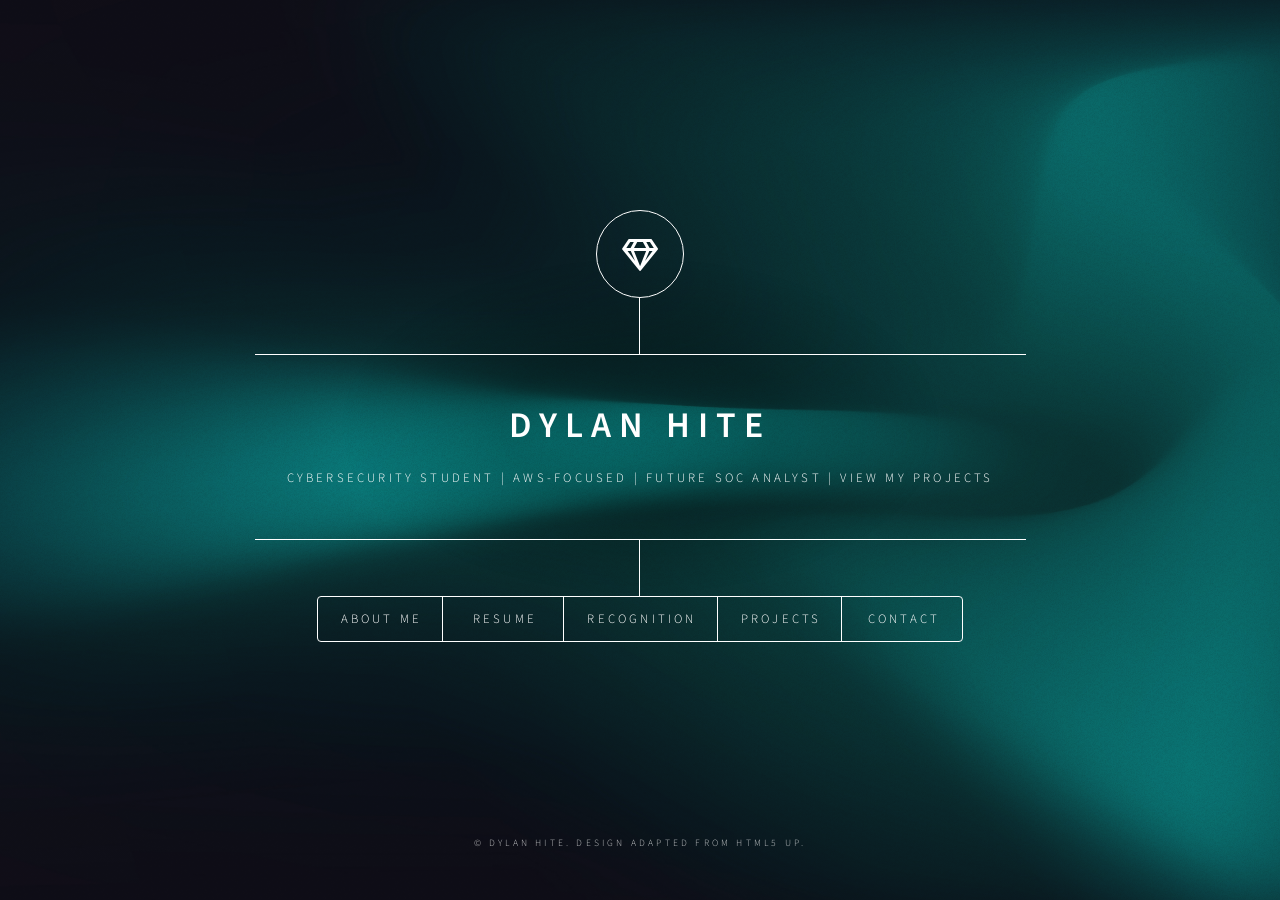
<file: cloud/personal-website/grabd/index.html>
<!DOCTYPE HTML>
<!--
	Dimension by HTML5 UP
	html5up.net | @ajlkn
	Free for personal and commercial use under the CCA 3.0 license (html5up.net/license)
-->
<html>
	<head>
		<title>Dimension by HTML5 UP</title>
		<meta charset="utf-8" />
		<meta name="viewport" content="width=device-width, initial-scale=1, user-scalable=no" />
		<link rel="stylesheet" href="assets/css/main.css" />
		<noscript><link rel="stylesheet" href="assets/css/noscript.css" /></noscript>
	</head>
	<body class="is-preload">

		<!-- Wrapper -->
			<div id="wrapper">

				<!-- Header -->
					<header id="header">
						<div class="logo">
							<span class="icon fa-gem"></span>
						</div>
						<div class="content">
							<div class="inner">
								<h1>Dylan Hite</h1>
								<p>Cybersecurity student | AWS-focused | Future SOC Analyst | View My Projects</p>
							</div>
						</div>
						<nav>
							<ul>
								<li><a href="#about">About Me</a></li>
								<li><a href="#resume">Resume</a></li>
								<li><a href="#achievements">Recognition</a></li>
								<li><a href="#projects">Projects</a></li>
								<li><a href="#contact">Contact</a></li>
							</ul>
						</nav>
					</header>

				<!-- Main -->
					<div id="main">

						<!-- About -->
<article id="about" class="about-page">
  <header class="page-header">
    <h2 class="major">About Me</h2>
    <p class="page-intro">
      Cybersecurity student at UTSA with hands-on experience in networking, cloud, and security operations.
    </p>
  </header>

  <div class="about-layout">

    <!-- Main Story -->
    <section class="about-main info-card">
      <h3>My Journey</h3>

      <p><strong>I’m a cybersecurity student at UTSA currently in my junior year.</strong> My interest in cybersecurity started at Taft High School, where I completed a cybersecurity endorsement program and competed in CyberPatriot through JROTC.</p>

      <p>When I began my associate’s degree at Northwest Vista College, I had to prioritize Business Administration courses to ensure my credits would transfer smoothly. Because of that, I no longer had a dedicated block of time for cybersecurity classes, which pushed me to take initiative and develop my skills independently.</p>

      <p>To keep learning, I joined student organizations, attended lectures, and pushed myself through certification bootcamps. Outside of school, I spent time studying networking and cybersecurity through online resources. During this time, Professor Mathew Burch played a major role in inspiring my interest in cloud computing and AWS.</p>

      <p>Through this self-driven approach, I earned certifications in CompTIA Tech+, Security+, Network+, AWS Certified Cloud Practitioner, and AWS Certified Solutions Architect – Associate before taking college-level cybersecurity courses.</p>

      <p>I also helped build a networking lab through the Networking Club at Northwest Vista, contributing to a resource future students can use for hands-on learning.</p>

      <p>After transferring to UTSA, I became involved in research groups through Cyber Jedis. In Cyber Warfare, I study APT groups and contribute to building an incident response playbook. In Threat Hunting and Intelligence, I’ve been learning about TTPs, SIEM operations, and the Incident Response Lifecycle under experienced professionals.</p>

      <p>Today, I continue to grow through labs, research groups, certifications, and competitions, including my first CTF at RCC 2026.</p>
    </section>

    <!-- Side Panel -->
    <aside class="about-side">

      <section class="info-card highlight-card">
        <h3>Quick Highlights</h3>
        <ul class="styled-list">
          <li>UTSA Cybersecurity Student</li>
          <li>AWS-focused (Cloud Security track)</li>
          <li>Hands-on networking lab experience</li>
          <li>Active in research groups & CTFs</li>
          <li>5+ industry certifications</li>
        </ul>
      </section>

      <section class="info-card highlight-card">
        <h3>Focus Areas</h3>
        <div class="tag-list">
          <span>Cloud Security</span>
          <span>Networking</span>
          <span>SOC Operations</span>
          <span>Threat Hunting</span>
          <span>AWS</span>
          <span>Incident Response</span>
        </div>
      </section>

      <section class="info-card highlight-card">
        <h3>Career Goals</h3>
        <ul class="styled-list">
          <li>Short-term: Internship in IT / Cyber / Cloud</li>
          <li>Start as a SOC Analyst</li>
          <li>Long-term: Cloud Security Engineer</li>
        </ul>
      </section>

    </aside>

  </div>
</article>

						<!-- Resume -->
<article id="resume" class="resume-page">
  <header class="page-header">
    <h2 class="major">Resume</h2>
    <p class="page-intro">
      View my current resume online or download a PDF copy for reference.
    </p>
  </header>

  <div class="resume-layout">

    <section class="info-card resume-card">
      <h3>Resume Access</h3>
      <p>
        My resume includes my skills, research involvement, and current technical focus areas.
      </p>

      <div class="resume-actions">
        <a href="files/Dylan_Hite_26.pdf" class="button primary large-action" target="_blank">View Resume</a>
        <a href="files/Dylan_Hite_26.pdf" class="button large-action" target="_blank" download>Download PDF</a>
      </div>
    </section>

    <aside class="resume-side">
      <section class="info-card highlight-card">
        <h3>Includes</h3>
        <ul class="styled-list">
          <li>Cybersecurity and cloud certifications</li>
          <li>Research group and leadership involvement</li>
          <li>Customer facing experience</li>
        </ul>
      </section>
    </aside>

  </div>
</article>

						<!-- recognition -->
<article id="achievements" class="recognition-page">
  <header class="page-header">
    <h2 class="major">Recognition &amp; Certifications</h2>
    <p class="page-intro">
      Academic honors, industry certifications, and technical learning milestones.
    </p>
  </header>

  <div class="recognition-layout">

    <!-- Recognition card -->
    <section class="info-card recognition-card">
      <h3>Recognition</h3>
      <ul class="styled-list">
        <li>Dean’s List, 2025</li>
        <li>SAEP Scholarship Recipient</li>
      </ul>
    </section>

    <!-- Core certifications featured card -->
    <section class="info-card featured-card core-certs-card">
      <h3>Core Certifications</h3>

      <div class="cert-grid">

        <div class="cert-item">
          <div class="cert-image">
            <img src="images/ctsp.png" alt="CompTIA Security+ badge">
          </div>
          <div class="cert-content">
            <h4>CompTIA Security+</h4>
          </div>
        </div>

        <div class="cert-item">
          <div class="cert-image">
            <img src="images/ctn.png" alt="CompTIA Network+ badge">
          </div>
          <div class="cert-content">
            <h4>CompTIA Network+</h4>
          </div>
        </div>

        <div class="cert-item">
          <div class="cert-image">
            <img src="images/ctt.png" alt="CompTIA Tech+ badge">
          </div>
          <div class="cert-content">
            <h4>CompTIA Tech+</h4>
          </div>
        </div>

        <div class="cert-item">
          <div class="cert-image">
            <img src="images/awscp.png" alt="AWS Certified Cloud Practitioner badge">
          </div>
          <div class="cert-content">
            <h4>AWS Certified Cloud Practitioner</h4>
          </div>
        </div>

        <div class="cert-item">
          <div class="cert-image">
            <img src="images/awssa.png" alt="AWS Certified Solutions Architect Associate badge">
          </div>
          <div class="cert-content">
            <h4>AWS Certified Solutions Architect – Associate</h4>
          </div>
        </div>

        <div class="cert-item">
          <div class="cert-image">
            <img src="images/gmc.png" alt="Google Project Management Certificate badge">
          </div>
          <div class="cert-content">
            <h4>Google Project Management Professional Certificate</h4>
          </div>
        </div>

      </div>
    </section>

    <!-- Additional certificates card -->
    <section class="info-card additional-certs-card">
      <h3>Additional Technical Certificates</h3>
      <ul class="styled-list compact-list">
        <li>CISA 210W-08 ICS Cybersecurity Consequences (FY21)</li>
        <li>IBM Cybersecurity Architecture</li>
        <li>IBM Penetration Testing, Threat Hunting, and Cryptography</li>
        <li>IBM Incident Response and Digital Forensics</li>
        <li>IBM Database Essentials and Vulnerabilities</li>
      </ul>
    </section>

  </div>
</article>

						<!-- Projects -->
<article id="projects" class="projects-page">
  <header class="page-header">
    <h2 class="major">Projects</h2>
    <p class="page-intro">
      A growing portfolio of cybersecurity, cloud, and automation projects currently in development.
    </p>
  </header>

  <div class="projects-layout">

    <section class="info-card project-hero-card">
      <span class="image main project-banner">
        <img src="images/pic12.jpg" alt="Cybersecurity projects banner" />
      </span>

      <h3>Currently Building</h3>
      <p>
        This section is still being developed, but it will soon include project summaries,
        screenshots, documentation, and technical writeups that reflect my hands-on work in
        cybersecurity, networking, automation, and cloud security.
      </p>
    </section>

    <section class="info-card project-status-card">
      <h3>What To Expect</h3>
      <ul class="styled-list">
        <li>Project overviews and key objectives</li>
        <li>Progress updates and screenshots</li>
        <li>Technical documentation and writeups</li>
        <li>Tools, skills, and lab environments used</li>
      </ul>
    </section>

    <section class="projects-roadmap">
      <h3>Planned Projects</h3>

      <div class="project-grid">

  <div class="project-card">
    <div class="project-card-top">
      <h4>MITRE CALDERA Lab</h4>
      <span class="project-tag">Planned</span>
    </div>
    <p>
      Adversary emulation lab focused on researching and testing attacker techniques.
    </p>
  </div>

  <div class="project-card">
    <div class="project-card-top">
      <h4>Automated Active Defense System</h4>
      <span class="project-tag">Planned</span>
    </div>
    <p>
      A mini IDS/IPS-style project using Bash and Python for sensing, enforcing,
      intelligence gathering, and alerting, documented as a detection-as-code project.
    </p>
  </div>

  <div class="project-card">
    <div class="project-card-top">
      <h4>Automated Evidence Triage Tool</h4>
      <span class="project-tag">Planned</span>
    </div>
    <p>
      A live response project using Bash and Python to collect volatile evidence before it
      is lost and analyze it through scripted triage workflows.
    </p>
  </div>

  <div class="project-card">
    <div class="project-card-top">
      <h4>AWS Three-Tier Architecture Lab</h4>
      <span class="project-tag">Planned</span>
    </div>
    <p>
      Ephemeral AWS deployment designed to demonstrate secure cloud architecture,
      segmentation, and hardening.
    </p>
  </div>

</div>
    </section>

  </div>
</article>
						<!-- Contact -->
<article id="contact" class="contact-page">
  <header class="page-header">
    <h2 class="major">Contact</h2>
    <p class="page-intro">
      Feel free to connect with me through the platforms below.
    </p>
  </header>

  <section class="info-card contact-main">
    <h3>Connect With Me</h3>

    <div class="contact-grid">
      <a href="https://github.com/dhite-cloud" target="_blank" class="contact-method">
        <span class="contact-icon icon brands fa-github"></span>
        <div class="contact-content">
          <h4>GitHub</h4>
          <p>Projects, labs, and technical work</p>
        </div>
      </a>

      <a href="https://www.linkedin.com/in/dylan-hite" target="_blank" class="contact-method">
        <span class="contact-icon icon brands fa-linkedin-in"></span>
        <div class="contact-content">
          <h4>LinkedIn</h4>
          <p>Professional profile and networking</p>
        </div>
      </a>

      <a href="mailto:dylanhite05@gmail.com" class="contact-method full-width">
        <span class="contact-icon icon solid fa-envelope"></span>
        <div class="contact-content">
          <h4>Email</h4>
          <p>dylanhite05@gmail.com</p>
        </div>
      </a>
    </div>
  </section>
</article>
						

					</div>

				<!-- Footer -->
					<footer id="footer">
						<p class="copyright">&copy; Dylan Hite. Design adapted from HTML5 UP.</p>
					</footer>

			</div>

		<!-- BG -->
			<div id="bg"></div>

		<!-- Scripts -->
			<script src="assets/js/jquery.min.js"></script>
			<script src="assets/js/browser.min.js"></script>
			<script src="assets/js/breakpoints.min.js"></script>
			<script src="assets/js/util.js"></script>
			<script src="assets/js/main.js"></script>

	</body>
</html>
</file>
<file: cloud/personal-website/grabd/assets/css/noscript.css>
/*
	Dimension by HTML5 UP
	html5up.net | @ajlkn
	Free for personal and commercial use under the CCA 3.0 license (html5up.net/license)
*/

/* BG */

	body.is-preload #bg:before {
		background-color: transparent;
	}

/* Header */

	body.is-preload #header {
		-moz-filter: none;
		-webkit-filter: none;
		-ms-filter: none;
		filter: none;
	}

		body.is-preload #header > * {
			opacity: 1;
		}

		body.is-preload #header .content .inner {
			max-height: none;
			padding: 3rem 2rem;
			opacity: 1;
		}

/* Main */

	#main article {
		opacity: 1;
		margin: 4rem 0 0 0;
	}
</file>
<file: cloud/personal-website/site/assets/css/noscript.css>
/*
	Dimension by HTML5 UP
	html5up.net | @ajlkn
	Free for personal and commercial use under the CCA 3.0 license (html5up.net/license)
*/

/* BG */

	body.is-preload #bg:before {
		background-color: transparent;
	}

/* Header */

	body.is-preload #header {
		-moz-filter: none;
		-webkit-filter: none;
		-ms-filter: none;
		filter: none;
	}

		body.is-preload #header > * {
			opacity: 1;
		}

		body.is-preload #header .content .inner {
			max-height: none;
			padding: 3rem 2rem;
			opacity: 1;
		}

/* Main */

	#main article {
		opacity: 1;
		margin: 4rem 0 0 0;
	}
</file>
<file: cloud/personal-website/grabd/assets/css/main.css>
@import url(fontawesome-all.min.css);
@import url("https://fonts.googleapis.com/css?family=Source+Sans+Pro:300italic,600italic,300,600");

/*
	Dimension by HTML5 UP
	html5up.net | @ajlkn
	Free for personal and commercial use under the CCA 3.0 license (html5up.net/license)
*/

html, body, div, span, applet, object,
iframe, h1, h2, h3, h4, h5, h6, p, blockquote,
pre, a, abbr, acronym, address, big, cite,
code, del, dfn, em, img, ins, kbd, q, s, samp,
small, strike, strong, sub, sup, tt, var, b,
u, i, center, dl, dt, dd, ol, ul, li, fieldset,
form, label, legend, table, caption, tbody,
tfoot, thead, tr, th, td, article, aside,
canvas, details, embed, figure, figcaption,
footer, header, hgroup, menu, nav, output, ruby,
section, summary, time, mark, audio, video {
	margin: 0;
	padding: 0;
	border: 0;
	font-size: 100%;
	font: inherit;
	vertical-align: baseline;}

article, aside, details, figcaption, figure,
footer, header, hgroup, menu, nav, section {
	display: block;}

body {
	line-height: 1;
}

ol, ul {
	list-style: none;
}

blockquote, q {
	quotes: none;
}

	blockquote:before, blockquote:after, q:before, q:after {
		content: '';
		content: none;
	}

table {
	border-collapse: collapse;
	border-spacing: 0;
}

body {
	-webkit-text-size-adjust: none;
}

mark {
	background-color: transparent;
	color: inherit;
}

input::-moz-focus-inner {
	border: 0;
	padding: 0;
}

input, select, textarea {
	-moz-appearance: none;
	-webkit-appearance: none;
	-ms-appearance: none;
	appearance: none;
}

/* Basic */

	@-ms-viewport {
		width: device-width;
	}

	@media screen and (max-width: 480px) {

		html, body {
			min-width: 320px;
		}

	}

	html {
		box-sizing: border-box;
	}

	*, *:before, *:after {
		box-sizing: inherit;
	}

	body {
		background: #1b1f22;
	}

		body.is-preload *, body.is-preload *:before, body.is-preload *:after {
			-moz-animation: none !important;
			-webkit-animation: none !important;
			-ms-animation: none !important;
			animation: none !important;
			-moz-transition: none !important;
			-webkit-transition: none !important;
			-ms-transition: none !important;
			transition: none !important;
		}

/* Type */

	html {
		font-size: 16pt;
	}

		@media screen and (max-width: 1680px) {

			html {
				font-size: 12pt;
			}

		}

		@media screen and (max-width: 736px) {

			html {
				font-size: 11pt;
			}

		}

		@media screen and (max-width: 360px) {

			html {
				font-size: 10pt;
			}

		}

	body, input, select, textarea {
		color: #ffffff;
		font-family: "Source Sans Pro", sans-serif;
		font-weight: 300;
		font-size: 1rem;
		line-height: 1.65;
	}

	a {
		-moz-transition: color 0.2s ease-in-out, background-color 0.2s ease-in-out, border-bottom-color 0.2s ease-in-out;
		-webkit-transition: color 0.2s ease-in-out, background-color 0.2s ease-in-out, border-bottom-color 0.2s ease-in-out;
		-ms-transition: color 0.2s ease-in-out, background-color 0.2s ease-in-out, border-bottom-color 0.2s ease-in-out;
		transition: color 0.2s ease-in-out, background-color 0.2s ease-in-out, border-bottom-color 0.2s ease-in-out;
		border-bottom: dotted 1px rgba(255, 255, 255, 0.5);
		text-decoration: none;
		color: inherit;
	}

		a:hover {
			border-bottom-color: transparent;
		}

	strong, b {
		color: #ffffff;
		font-weight: 600;
	}

	em, i {
		font-style: italic;
	}

	p {
		margin: 0 0 2rem 0;
	}

	h1, h2, h3, h4, h5, h6 {
		color: #ffffff;
		font-weight: 600;
		line-height: 1.5;
		margin: 0 0 1rem 0;
		text-transform: uppercase;
		letter-spacing: 0.2rem;
	}

		h1 a, h2 a, h3 a, h4 a, h5 a, h6 a {
			color: inherit;
			text-decoration: none;
		}

		h1.major, h2.major, h3.major, h4.major, h5.major, h6.major {
			border-bottom: solid 1px #ffffff;
			width: -moz-max-content;
			width: -webkit-max-content;
			width: -ms-max-content;
			width: max-content;
			padding-bottom: 0.5rem;
			margin: 0 0 2rem 0;
		}

	h1 {
		font-size: 2.25rem;
		line-height: 1.3;
		letter-spacing: 0.5rem;
	}

	h2 {
		font-size: 1.5rem;
		line-height: 1.4;
		letter-spacing: 0.5rem;
	}

	h3 {
		font-size: 1rem;
	}

	h4 {
		font-size: 0.8rem;
	}

	h5 {
		font-size: 0.7rem;
	}

	h6 {
		font-size: 0.6rem;
	}

	@media screen and (max-width: 736px) {

		h1 {
			font-size: 1.75rem;
			line-height: 1.4;
		}

		h2 {
			font-size: 1.25em;
			line-height: 1.5;
		}

	}

	sub {
		font-size: 0.8rem;
		position: relative;
		top: 0.5rem;
	}

	sup {
		font-size: 0.8rem;
		position: relative;
		top: -0.5rem;
	}

	blockquote {
		border-left: solid 4px #ffffff;
		font-style: italic;
		margin: 0 0 2rem 0;
		padding: 0.5rem 0 0.5rem 2rem;
	}

	code {
		background: rgba(255, 255, 255, 0.075);
		border-radius: 4px;
		font-family: "Courier New", monospace;
		font-size: 0.9rem;
		margin: 0 0.25rem;
		padding: 0.25rem 0.65rem;
	}

	pre {
		-webkit-overflow-scrolling: touch;
		font-family: "Courier New", monospace;
		font-size: 0.9rem;
		margin: 0 0 2rem 0;
	}

		pre code {
			display: block;
			line-height: 1.75;
			padding: 1rem 1.5rem;
			overflow-x: auto;
		}

	hr {
		border: 0;
		border-bottom: solid 1px #ffffff;
		margin: 2.75rem 0;
	}

	.align-left {
		text-align: left;
	}

	.align-center {
		text-align: center;
	}

	.align-right {
		text-align: right;
	}

/* Form */

	form {
		margin: 0 0 2rem 0;
	}

		form > :last-child {
			margin-bottom: 0;
		}

		form > .fields {
			display: -moz-flex;
			display: -webkit-flex;
			display: -ms-flex;
			display: flex;
			-moz-flex-wrap: wrap;
			-webkit-flex-wrap: wrap;
			-ms-flex-wrap: wrap;
			flex-wrap: wrap;
			width: calc(100% + 3rem);
			margin: -1.5rem 0 2rem -1.5rem;
		}

			form > .fields > .field {
				-moz-flex-grow: 0;
				-webkit-flex-grow: 0;
				-ms-flex-grow: 0;
				flex-grow: 0;
				-moz-flex-shrink: 0;
				-webkit-flex-shrink: 0;
				-ms-flex-shrink: 0;
				flex-shrink: 0;
				padding: 1.5rem 0 0 1.5rem;
				width: calc(100% - 1.5rem);
			}

				form > .fields > .field.half {
					width: calc(50% - 0.75rem);
				}

				form > .fields > .field.third {
					width: calc(100%/3 - 0.5rem);
				}

				form > .fields > .field.quarter {
					width: calc(25% - 0.375rem);
				}

		@media screen and (max-width: 480px) {

			form > .fields {
				width: calc(100% + 3rem);
				margin: -1.5rem 0 2rem -1.5rem;
			}

				form > .fields > .field {
					padding: 1.5rem 0 0 1.5rem;
					width: calc(100% - 1.5rem);
				}

					form > .fields > .field.half {
						width: calc(100% - 1.5rem);
					}

					form > .fields > .field.third {
						width: calc(100% - 1.5rem);
					}

					form > .fields > .field.quarter {
						width: calc(100% - 1.5rem);
					}

		}

	label {
		color: #ffffff;
		display: block;
		font-size: 0.8rem;
		font-weight: 300;
		letter-spacing: 0.2rem;
		line-height: 1.5;
		margin: 0 0 1rem 0;
		text-transform: uppercase;
	}

	input[type="text"],
	input[type="password"],
	input[type="email"],
	input[type="tel"],
	select,
	textarea {
		-moz-appearance: none;
		-webkit-appearance: none;
		-ms-appearance: none;
		appearance: none;
		-moz-transition: border-color 0.2s ease-in-out, box-shadow 0.2s ease-in-out, background-color 0.2s ease-in-out;
		-webkit-transition: border-color 0.2s ease-in-out, box-shadow 0.2s ease-in-out, background-color 0.2s ease-in-out;
		-ms-transition: border-color 0.2s ease-in-out, box-shadow 0.2s ease-in-out, background-color 0.2s ease-in-out;
		transition: border-color 0.2s ease-in-out, box-shadow 0.2s ease-in-out, background-color 0.2s ease-in-out;
		background-color: transparent;
		border-radius: 4px;
		border: solid 1px #ffffff;
		color: inherit;
		display: block;
		outline: 0;
		padding: 0 1rem;
		text-decoration: none;
		width: 100%;
	}

		input[type="text"]:invalid,
		input[type="password"]:invalid,
		input[type="email"]:invalid,
		input[type="tel"]:invalid,
		select:invalid,
		textarea:invalid {
			box-shadow: none;
		}

		input[type="text"]:focus,
		input[type="password"]:focus,
		input[type="email"]:focus,
		input[type="tel"]:focus,
		select:focus,
		textarea:focus {
			background: rgba(255, 255, 255, 0.075);
			border-color: #ffffff;
			box-shadow: 0 0 0 1px #ffffff;
		}

	select {
		background-image: url("data:image/svg+xml;charset=utf8,%3Csvg xmlns='http://www.w3.org/2000/svg' width='40' height='40' preserveAspectRatio='none' viewBox='0 0 40 40'%3E%3Cpath d='M9.4,12.3l10.4,10.4l10.4-10.4c0.2-0.2,0.5-0.4,0.9-0.4c0.3,0,0.6,0.1,0.9,0.4l3.3,3.3c0.2,0.2,0.4,0.5,0.4,0.9 c0,0.4-0.1,0.6-0.4,0.9L20.7,31.9c-0.2,0.2-0.5,0.4-0.9,0.4c-0.3,0-0.6-0.1-0.9-0.4L4.3,17.3c-0.2-0.2-0.4-0.5-0.4-0.9 c0-0.4,0.1-0.6,0.4-0.9l3.3-3.3c0.2-0.2,0.5-0.4,0.9-0.4S9.1,12.1,9.4,12.3z' fill='%23ffffff' /%3E%3C/svg%3E");
		background-size: 1.25rem;
		background-repeat: no-repeat;
		background-position: calc(100% - 1rem) center;
		height: 2.75rem;
		padding-right: 2.75rem;
		text-overflow: ellipsis;
	}

		select option {
			color: #ffffff;
			background: #1b1f22;
		}

		select:focus::-ms-value {
			background-color: transparent;
		}

		select::-ms-expand {
			display: none;
		}

	input[type="text"],
	input[type="password"],
	input[type="email"],
	select {
		height: 2.75rem;
	}

	textarea {
		padding: 0.75rem 1rem;
	}

	input[type="checkbox"],
	input[type="radio"] {
		-moz-appearance: none;
		-webkit-appearance: none;
		-ms-appearance: none;
		appearance: none;
		display: block;
		float: left;
		margin-right: -2rem;
		opacity: 0;
		width: 1rem;
		z-index: -1;
	}

		input[type="checkbox"] + label,
		input[type="radio"] + label {
			text-decoration: none;
			-moz-user-select: none;
			-webkit-user-select: none;
			-ms-user-select: none;
			user-select: none;
			color: #ffffff;
			cursor: pointer;
			display: inline-block;
			font-size: 0.8rem;
			font-weight: 300;
			margin: 0 0 0.5rem 0;
			padding-left: 2.65rem;
			padding-right: 0.75rem;
			position: relative;
		}

			input[type="checkbox"] + label:before,
			input[type="radio"] + label:before {
				-moz-osx-font-smoothing: grayscale;
				-webkit-font-smoothing: antialiased;
				display: inline-block;
				font-style: normal;
				font-variant: normal;
				text-rendering: auto;
				line-height: 1;
				text-transform: none !important;
				font-family: 'Font Awesome 5 Free';
				font-weight: 900;
			}

			input[type="checkbox"] + label:before,
			input[type="radio"] + label:before {
				-moz-transition: border-color 0.2s ease-in-out, box-shadow 0.2s ease-in-out, background-color 0.2s ease-in-out;
				-webkit-transition: border-color 0.2s ease-in-out, box-shadow 0.2s ease-in-out, background-color 0.2s ease-in-out;
				-ms-transition: border-color 0.2s ease-in-out, box-shadow 0.2s ease-in-out, background-color 0.2s ease-in-out;
				transition: border-color 0.2s ease-in-out, box-shadow 0.2s ease-in-out, background-color 0.2s ease-in-out;
				border-radius: 4px;
				border: solid 1px #ffffff;
				content: '';
				display: inline-block;
				height: 1.65rem;
				left: 0;
				line-height: 1.65rem;
				position: absolute;
				text-align: center;
				top: -0.15rem;
				width: 1.65rem;
			}

		input[type="checkbox"]:checked + label:before,
		input[type="radio"]:checked + label:before {
			background: #ffffff !important;
			border-color: #ffffff !important;
			color: #1b1f22;
			content: '\f00c';
		}

		input[type="checkbox"]:focus + label:before,
		input[type="radio"]:focus + label:before {
			background: rgba(255, 255, 255, 0.075);
			border-color: #ffffff;
			box-shadow: 0 0 0 1px #ffffff;
		}

	input[type="checkbox"] + label:before {
		border-radius: 4px;
	}

	input[type="radio"] + label:before {
		border-radius: 100%;
	}

	::-webkit-input-placeholder {
		color: rgba(255, 255, 255, 0.5) !important;
		opacity: 1.0;
	}

	:-moz-placeholder {
		color: rgba(255, 255, 255, 0.5) !important;
		opacity: 1.0;
	}

	::-moz-placeholder {
		color: rgba(255, 255, 255, 0.5) !important;
		opacity: 1.0;
	}

	:-ms-input-placeholder {
		color: rgba(255, 255, 255, 0.5) !important;
		opacity: 1.0;
	}

	.formerize-placeholder {
		color: rgba(255, 255, 255, 0.5) !important;
		opacity: 1.0;
	}

/* Box */

	.box {
		border-radius: 4px;
		border: solid 1px #ffffff;
		margin-bottom: 2rem;
		padding: 1.5em;
	}

		.box > :last-child,
		.box > :last-child > :last-child,
		.box > :last-child > :last-child > :last-child {
			margin-bottom: 0;
		}

		.box.alt {
			border: 0;
			border-radius: 0;
			padding: 0;
		}

/* Icon */

	.icon {
		text-decoration: none;
		border-bottom: none;
		position: relative;
	}

		.icon:before {
			-moz-osx-font-smoothing: grayscale;
			-webkit-font-smoothing: antialiased;
			display: inline-block;
			font-style: normal;
			font-variant: normal;
			text-rendering: auto;
			line-height: 1;
			text-transform: none !important;
			font-family: 'Font Awesome 5 Free';
			font-weight: 400;
		}

		.icon > .label {
			display: none;
		}

		.icon:before {
			line-height: inherit;
		}

		.icon.solid:before {
			font-weight: 900;
		}

		.icon.brands:before {
			font-family: 'Font Awesome 5 Brands';
		}

/* Image */

	.image {
		border-radius: 4px;
		border: 0;
		display: inline-block;
		position: relative;
	}

		.image:before {
			pointer-events: none;
			background-image: url("../../images/overlay.png");
			background-color: rgba(19, 21, 25, 0.5);
			border-radius: 4px;
			content: '';
			display: block;
			height: 100%;
			left: 0;
			opacity: 0.5;
			position: absolute;
			top: 0;
			width: 100%;
		}

		.image img {
			border-radius: 4px;
			display: block;
		}

		.image.left, .image.right {
			max-width: 40%;
		}

			.image.left img, .image.right img {
				width: 100%;
			}

		.image.left {
			float: left;
			padding: 0 1.5em 1em 0;
			top: 0.25em;
		}

		.image.right {
			float: right;
			padding: 0 0 1em 1.5em;
			top: 0.25em;
		}

		.image.fit {
			display: block;
			margin: 0 0 2rem 0;
			width: 100%;
		}

			.image.fit img {
				width: 100%;
			}

		.image.main {
			display: block;
			margin: 2.5rem 0;
			width: 100%;
		}

			.image.main img {
				width: 100%;
			}

		@media screen and (max-width: 736px) {

			.image.main {
				margin: 2rem 0;
			}

		}

		@media screen and (max-width: 480px) {

			.image.main {
				margin: 1.5rem 0;
			}

		}

/* List */

	ol {
		list-style: decimal;
		margin: 0 0 2rem 0;
		padding-left: 1.25em;
	}

		ol li {
			padding-left: 0.25em;
		}

	ul {
		list-style: disc;
		margin: 0 0 2rem 0;
		padding-left: 1em;
	}

		ul li {
			padding-left: 0.5em;
		}

		ul.alt {
			list-style: none;
			padding-left: 0;
		}

			ul.alt li {
				border-top: solid 1px #ffffff;
				padding: 0.5em 0;
			}

				ul.alt li:first-child {
					border-top: 0;
					padding-top: 0;
				}

	dl {
		margin: 0 0 2rem 0;
	}

		dl dt {
			display: block;
			font-weight: 600;
			margin: 0 0 1rem 0;
		}

		dl dd {
			margin-left: 2rem;
		}

/* Actions */

	ul.actions {
		display: -moz-flex;
		display: -webkit-flex;
		display: -ms-flex;
		display: flex;
		cursor: default;
		list-style: none;
		margin-left: -1rem;
		padding-left: 0;
	}

		ul.actions li {
			padding: 0 0 0 1rem;
			vertical-align: middle;
		}

		ul.actions.special {
			-moz-justify-content: center;
			-webkit-justify-content: center;
			-ms-justify-content: center;
			justify-content: center;
			width: 100%;
			margin-left: 0;
		}

			ul.actions.special li:first-child {
				padding-left: 0;
			}

		ul.actions.stacked {
			-moz-flex-direction: column;
			-webkit-flex-direction: column;
			-ms-flex-direction: column;
			flex-direction: column;
			margin-left: 0;
		}

			ul.actions.stacked li {
				padding: 1.3rem 0 0 0;
			}

				ul.actions.stacked li:first-child {
					padding-top: 0;
				}

		ul.actions.fit {
			width: calc(100% + 1rem);
		}

			ul.actions.fit li {
				-moz-flex-grow: 1;
				-webkit-flex-grow: 1;
				-ms-flex-grow: 1;
				flex-grow: 1;
				-moz-flex-shrink: 1;
				-webkit-flex-shrink: 1;
				-ms-flex-shrink: 1;
				flex-shrink: 1;
				width: 100%;
			}

				ul.actions.fit li > * {
					width: 100%;
				}

			ul.actions.fit.stacked {
				width: 100%;
			}

		@media screen and (max-width: 480px) {

			ul.actions:not(.fixed) {
				-moz-flex-direction: column;
				-webkit-flex-direction: column;
				-ms-flex-direction: column;
				flex-direction: column;
				margin-left: 0;
				width: 100% !important;
			}

				ul.actions:not(.fixed) li {
					-moz-flex-grow: 1;
					-webkit-flex-grow: 1;
					-ms-flex-grow: 1;
					flex-grow: 1;
					-moz-flex-shrink: 1;
					-webkit-flex-shrink: 1;
					-ms-flex-shrink: 1;
					flex-shrink: 1;
					padding: 1rem 0 0 0;
					text-align: center;
					width: 100%;
				}

					ul.actions:not(.fixed) li > * {
						width: 100%;
					}

					ul.actions:not(.fixed) li:first-child {
						padding-top: 0;
					}

					ul.actions:not(.fixed) li input[type="submit"],
					ul.actions:not(.fixed) li input[type="reset"],
					ul.actions:not(.fixed) li input[type="button"],
					ul.actions:not(.fixed) li button,
					ul.actions:not(.fixed) li .button {
						width: 100%;
					}

						ul.actions:not(.fixed) li input[type="submit"].icon:before,
						ul.actions:not(.fixed) li input[type="reset"].icon:before,
						ul.actions:not(.fixed) li input[type="button"].icon:before,
						ul.actions:not(.fixed) li button.icon:before,
						ul.actions:not(.fixed) li .button.icon:before {
							margin-left: -0.5em;
						}

		}

/* Icons */

	ul.icons {
		cursor: default;
		list-style: none;
		padding-left: 0;
	}

		ul.icons li {
			display: inline-block;
			padding: 0 0.75em 0 0;
		}

			ul.icons li:last-child {
				padding-right: 0;
			}

			ul.icons li a {
				border-radius: 100%;
				box-shadow: inset 0 0 0 1px #ffffff;
				display: inline-block;
				height: 2.25rem;
				line-height: 2.25rem;
				text-align: center;
				width: 2.25rem;
			}

				ul.icons li a:hover {
					background-color: rgba(255, 255, 255, 0.075);
				}

				ul.icons li a:active {
					background-color: rgba(255, 255, 255, 0.175);
				}

/* Table */

	.table-wrapper {
		-webkit-overflow-scrolling: touch;
		overflow-x: auto;
	}

	table {
		margin: 0 0 2rem 0;
		width: 100%;
	}

		table tbody tr {
			border: solid 1px #ffffff;
			border-left: 0;
			border-right: 0;
		}

			table tbody tr:nth-child(2n + 1) {
				background-color: rgba(255, 255, 255, 0.075);
			}

		table td {
			padding: 0.75em 0.75em;
		}

		table th {
			color: #ffffff;
			font-size: 0.9em;
			font-weight: 600;
			padding: 0 0.75em 0.75em 0.75em;
			text-align: left;
		}

		table thead {
			border-bottom: solid 2px #ffffff;
		}

		table tfoot {
			border-top: solid 2px #ffffff;
		}

		table.alt {
			border-collapse: separate;
		}

			table.alt tbody tr td {
				border: solid 1px #ffffff;
				border-left-width: 0;
				border-top-width: 0;
			}

				table.alt tbody tr td:first-child {
					border-left-width: 1px;
				}

			table.alt tbody tr:first-child td {
				border-top-width: 1px;
			}

			table.alt thead {
				border-bottom: 0;
			}

			table.alt tfoot {
				border-top: 0;
			}

/* Button */

	input[type="submit"],
	input[type="reset"],
	input[type="button"],
	button,
	.button {
		-moz-appearance: none;
		-webkit-appearance: none;
		-ms-appearance: none;
		appearance: none;
		-moz-transition: background-color 0.2s ease-in-out, color 0.2s ease-in-out;
		-webkit-transition: background-color 0.2s ease-in-out, color 0.2s ease-in-out;
		-ms-transition: background-color 0.2s ease-in-out, color 0.2s ease-in-out;
		transition: background-color 0.2s ease-in-out, color 0.2s ease-in-out;
		background-color: transparent;
		border-radius: 4px;
		border: 0;
		box-shadow: inset 0 0 0 1px #ffffff;
		color: #ffffff !important;
		cursor: pointer;
		display: inline-block;
		font-size: 0.8rem;
		font-weight: 300;
		height: 2.75rem;
		letter-spacing: 0.2rem;
		line-height: 2.75rem;
		outline: 0;
		padding: 0 1.25rem 0 1.35rem;
		text-align: center;
		text-decoration: none;
		text-transform: uppercase;
		white-space: nowrap;
	}

		input[type="submit"]:hover,
		input[type="reset"]:hover,
		input[type="button"]:hover,
		button:hover,
		.button:hover {
			background-color: rgba(255, 255, 255, 0.075);
		}

		input[type="submit"]:active,
		input[type="reset"]:active,
		input[type="button"]:active,
		button:active,
		.button:active {
			background-color: rgba(255, 255, 255, 0.175);
		}

		input[type="submit"].icon:before,
		input[type="reset"].icon:before,
		input[type="button"].icon:before,
		button.icon:before,
		.button.icon:before {
			margin-right: 0.5em;
		}

		input[type="submit"].fit,
		input[type="reset"].fit,
		input[type="button"].fit,
		button.fit,
		.button.fit {
			width: 100%;
		}

		input[type="submit"].small,
		input[type="reset"].small,
		input[type="button"].small,
		button.small,
		.button.small {
			font-size: 0.6rem;
			height: 2.0625rem;
			line-height: 2.0625rem;
		}

		input[type="submit"].primary,
		input[type="reset"].primary,
		input[type="button"].primary,
		button.primary,
		.button.primary {
			background-color: #ffffff;
			color: #1b1f22 !important;
			font-weight: 600;
		}

		input[type="submit"].disabled, input[type="submit"]:disabled,
		input[type="reset"].disabled,
		input[type="reset"]:disabled,
		input[type="button"].disabled,
		input[type="button"]:disabled,
		button.disabled,
		button:disabled,
		.button.disabled,
		.button:disabled {
			pointer-events: none;
			cursor: default;
			opacity: 0.25;
		}

	input[type="submit"],
	input[type="reset"],
	input[type="button"],
	button {
		line-height: calc(2.75rem - 2px);
	}

/* BG */

	#bg {
		-moz-transform: scale(1.0);
		-webkit-transform: scale(1.0);
		-ms-transform: scale(1.0);
		transform: scale(1.0);
		-webkit-backface-visibility: hidden;
		position: fixed;
		top: 0;
		left: 0;
		width: 100%;
		height: 100vh;
		z-index: 1;
	}

		#bg:before, #bg:after {
			content: '';
			display: block;
			position: absolute;
			top: 0;
			left: 0;
			width: 100%;
			height: 100%;
		}

		#bg:before {
			-moz-transition: background-color 2.5s ease-in-out;
			-webkit-transition: background-color 2.5s ease-in-out;
			-ms-transition: background-color 2.5s ease-in-out;
			transition: background-color 2.5s ease-in-out;
			-moz-transition-delay: 0.75s;
			-webkit-transition-delay: 0.75s;
			-ms-transition-delay: 0.75s;
			transition-delay: 0.75s;
			background-image: linear-gradient(to top, rgba(19, 21, 25, 0.5), rgba(19, 21, 25, 0.5)), url("../../images/overlay.png");
			background-size: auto, 256px 256px;
			background-position: center, center;
			background-repeat: no-repeat, repeat;
			z-index: 2;
		}

		#bg:after {
			-moz-transform: scale(1.125);
			-webkit-transform: scale(1.125);
			-ms-transform: scale(1.125);
			transform: scale(1.125);
			-moz-transition: -moz-transform 0.325s ease-in-out, -moz-filter 0.325s ease-in-out;
			-webkit-transition: -webkit-transform 0.325s ease-in-out, -webkit-filter 0.325s ease-in-out;
			-ms-transition: -ms-transform 0.325s ease-in-out, -ms-filter 0.325s ease-in-out;
			transition: transform 0.325s ease-in-out, filter 0.325s ease-in-out;
			background-image: url("../../images/bg.jpg");
			background-position: center;
			background-size: cover;
			background-repeat: no-repeat;
			z-index: 1;
		}

		body.is-article-visible #bg:after {
			-moz-transform: scale(1.0825);
			-webkit-transform: scale(1.0825);
			-ms-transform: scale(1.0825);
			transform: scale(1.0825);
			-moz-filter: blur(0.2rem);
			-webkit-filter: blur(0.2rem);
			-ms-filter: blur(0.2rem);
			filter: blur(0.2rem);
		}

		body.is-preload #bg:before {
			background-color: #000000;
		}

/* Wrapper */

	#wrapper {
		display: -moz-flex;
		display: -webkit-flex;
		display: -ms-flex;
		display: flex;
		-moz-flex-direction: column;
		-webkit-flex-direction: column;
		-ms-flex-direction: column;
		flex-direction: column;
		-moz-align-items: center;
		-webkit-align-items: center;
		-ms-align-items: center;
		align-items: center;
		-moz-justify-content: space-between;
		-webkit-justify-content: space-between;
		-ms-justify-content: space-between;
		justify-content: space-between;
		position: relative;
		min-height: 100vh;
		width: 100%;
		padding: 4rem 2rem;
		z-index: 3;
	}

		#wrapper:before {
			content: '';
			display: block;
		}

		@media screen and (max-width: 1680px) {

			#wrapper {
				padding: 3rem 2rem;
			}

		}

		@media screen and (max-width: 736px) {

			#wrapper {
				padding: 2rem 1rem;
			}

		}

		@media screen and (max-width: 480px) {

			#wrapper {
				padding: 1rem;
			}

		}

/* Header */

	#header {
		display: -moz-flex;
		display: -webkit-flex;
		display: -ms-flex;
		display: flex;
		-moz-flex-direction: column;
		-webkit-flex-direction: column;
		-ms-flex-direction: column;
		flex-direction: column;
		-moz-align-items: center;
		-webkit-align-items: center;
		-ms-align-items: center;
		align-items: center;
		-moz-transition: -moz-transform 0.325s ease-in-out, -moz-filter 0.325s ease-in-out, opacity 0.325s ease-in-out;
		-webkit-transition: -webkit-transform 0.325s ease-in-out, -webkit-filter 0.325s ease-in-out, opacity 0.325s ease-in-out;
		-ms-transition: -ms-transform 0.325s ease-in-out, -ms-filter 0.325s ease-in-out, opacity 0.325s ease-in-out;
		transition: transform 0.325s ease-in-out, filter 0.325s ease-in-out, opacity 0.325s ease-in-out;
		background-image: -moz-radial-gradient(rgba(0, 0, 0, 0.25) 25%, rgba(0, 0, 0, 0) 55%);
		background-image: -webkit-radial-gradient(rgba(0, 0, 0, 0.25) 25%, rgba(0, 0, 0, 0) 55%);
		background-image: -ms-radial-gradient(rgba(0, 0, 0, 0.25) 25%, rgba(0, 0, 0, 0) 55%);
		background-image: radial-gradient(rgba(0, 0, 0, 0.25) 25%, rgba(0, 0, 0, 0) 55%);
		max-width: 100%;
		text-align: center;
	}

		#header > * {
			-moz-transition: opacity 0.325s ease-in-out;
			-webkit-transition: opacity 0.325s ease-in-out;
			-ms-transition: opacity 0.325s ease-in-out;
			transition: opacity 0.325s ease-in-out;
			position: relative;
			margin-top: 3.5rem;
		}

			#header > *:before {
				content: '';
				display: block;
				position: absolute;
				top: calc(-3.5rem - 1px);
				left: calc(50% - 1px);
				width: 1px;
				height: calc(3.5rem + 1px);
				background: #ffffff;
			}

		#header > :first-child {
			margin-top: 0;
		}

			#header > :first-child:before {
				display: none;
			}

		#header .logo {
			width: 5.5rem;
			height: 5.5rem;
			line-height: 5.5rem;
			border: solid 1px #ffffff;
			border-radius: 100%;
		}

			#header .logo .icon:before {
				font-size: 2rem;
			}

		#header .content {
			border-style: solid;
			border-color: #ffffff;
			border-top-width: 1px;
			border-bottom-width: 1px;
			max-width: 100%;
		}

			#header .content .inner {
				-moz-transition: max-height 0.75s ease, padding 0.75s ease, opacity 0.325s ease-in-out;
				-webkit-transition: max-height 0.75s ease, padding 0.75s ease, opacity 0.325s ease-in-out;
				-ms-transition: max-height 0.75s ease, padding 0.75s ease, opacity 0.325s ease-in-out;
				transition: max-height 0.75s ease, padding 0.75s ease, opacity 0.325s ease-in-out;
				-moz-transition-delay: 0.25s;
				-webkit-transition-delay: 0.25s;
				-ms-transition-delay: 0.25s;
				transition-delay: 0.25s;
				padding: 3rem 2rem;
				max-height: 40rem;
				overflow: hidden;
			}

				#header .content .inner > :last-child {
					margin-bottom: 0;
				}

			#header .content p {
				text-transform: uppercase;
				letter-spacing: 0.2rem;
				font-size: 0.8rem;
				line-height: 2;
			}

		#header nav ul {
			display: -moz-flex;
			display: -webkit-flex;
			display: -ms-flex;
			display: flex;
			margin-bottom: 0;
			list-style: none;
			padding-left: 0;
			border: solid 1px #ffffff;
			border-radius: 4px;
		}

			#header nav ul li {
				padding-left: 0;
				border-left: solid 1px #ffffff;
			}

				#header nav ul li:first-child {
					border-left: 0;
				}

				#header nav ul li a {
					display: block;
					min-width: 7.5rem;
					height: 2.75rem;
					line-height: 2.75rem;
					padding: 0 1.25rem 0 1.45rem;
					text-transform: uppercase;
					letter-spacing: 0.2rem;
					font-size: 0.8rem;
					border-bottom: 0;
				}

					#header nav ul li a:hover {
						background-color: rgba(255, 255, 255, 0.075);
					}

					#header nav ul li a:active {
						background-color: rgba(255, 255, 255, 0.175);
					}

		#header nav.use-middle:after {
			content: '';
			display: block;
			position: absolute;
			top: 0;
			left: calc(50% - 1px);
			width: 1px;
			height: 100%;
			background: #ffffff;
		}

		#header nav.use-middle ul li.is-middle {
			border-left: 0;
		}

		body.is-article-visible #header {
			-moz-transform: scale(0.95);
			-webkit-transform: scale(0.95);
			-ms-transform: scale(0.95);
			transform: scale(0.95);
			-moz-filter: blur(0.1rem);
			-webkit-filter: blur(0.1rem);
			-ms-filter: blur(0.1rem);
			filter: blur(0.1rem);
			opacity: 0;
		}

		body.is-preload #header {
			-moz-filter: blur(0.125rem);
			-webkit-filter: blur(0.125rem);
			-ms-filter: blur(0.125rem);
			filter: blur(0.125rem);
		}

			body.is-preload #header > * {
				opacity: 0;
			}

			body.is-preload #header .content .inner {
				max-height: 0;
				padding-top: 0;
				padding-bottom: 0;
				opacity: 0;
			}

		@media screen and (max-width: 980px) {

			#header .content p br {
				display: none;
			}

		}

		@media screen and (max-width: 736px) {

			#header > * {
				margin-top: 2rem;
			}

				#header > *:before {
					top: calc(-2rem - 1px);
					height: calc(2rem + 1px);
				}

			#header .logo {
				width: 4.75rem;
				height: 4.75rem;
				line-height: 4.75rem;
			}

				#header .logo .icon:before {
					font-size: 1.75rem;
				}

			#header .content .inner {
				padding: 2.5rem 1rem;
			}

			#header .content p {
				line-height: 1.875;
			}

		}

		@media screen and (max-width: 480px) {

			#header {
				padding: 1.5rem 0;
			}

				#header .content .inner {
					padding: 2.5rem 0;
				}

				#header nav ul {
					-moz-flex-direction: column;
					-webkit-flex-direction: column;
					-ms-flex-direction: column;
					flex-direction: column;
					min-width: 10rem;
					max-width: 100%;
				}

					#header nav ul li {
						border-left: 0;
						border-top: solid 1px #ffffff;
					}

						#header nav ul li:first-child {
							border-top: 0;
						}

						#header nav ul li a {
							height: 3rem;
							line-height: 3rem;
							min-width: 0;
							width: 100%;
						}

				#header nav.use-middle:after {
					display: none;
				}

		}

/* Main */

	#main {
		-moz-flex-grow: 1;
		-webkit-flex-grow: 1;
		-ms-flex-grow: 1;
		flex-grow: 1;
		-moz-flex-shrink: 1;
		-webkit-flex-shrink: 1;
		-ms-flex-shrink: 1;
		flex-shrink: 1;
		display: -moz-flex;
		display: -webkit-flex;
		display: -ms-flex;
		display: flex;
		-moz-align-items: center;
		-webkit-align-items: center;
		-ms-align-items: center;
		align-items: center;
		-moz-justify-content: center;
		-webkit-justify-content: center;
		-ms-justify-content: center;
		justify-content: center;
		-moz-flex-direction: column;
		-webkit-flex-direction: column;
		-ms-flex-direction: column;
		flex-direction: column;
		position: relative;
		max-width: 100%;
		z-index: 3;
	}

		#main article {
			-moz-transform: translateY(0.25rem);
			-webkit-transform: translateY(0.25rem);
			-ms-transform: translateY(0.25rem);
			transform: translateY(0.25rem);
			-moz-transition: opacity 0.325s ease-in-out, -moz-transform 0.325s ease-in-out;
			-webkit-transition: opacity 0.325s ease-in-out, -webkit-transform 0.325s ease-in-out;
			-ms-transition: opacity 0.325s ease-in-out, -ms-transform 0.325s ease-in-out;
			transition: opacity 0.325s ease-in-out, transform 0.325s ease-in-out;
			padding: 4.5rem 2.5rem 1.5rem 2.5rem ;
			position: relative;
			width: 40rem;
			max-width: 100%;
			background-color: rgba(27, 31, 34, 0.85);
			border-radius: 4px;
			opacity: 0;
		}

			#main article.active {
				-moz-transform: translateY(0);
				-webkit-transform: translateY(0);
				-ms-transform: translateY(0);
				transform: translateY(0);
				opacity: 1;
			}

			#main article .close {
				display: block;
				position: absolute;
				top: 0;
				right: 0;
				width: 4rem;
				height: 4rem;
				cursor: pointer;
				text-indent: 4rem;
				overflow: hidden;
				white-space: nowrap;
			}

				#main article .close:before {
					-moz-transition: background-color 0.2s ease-in-out;
					-webkit-transition: background-color 0.2s ease-in-out;
					-ms-transition: background-color 0.2s ease-in-out;
					transition: background-color 0.2s ease-in-out;
					content: '';
					display: block;
					position: absolute;
					top: 0.75rem;
					left: 0.75rem;
					width: 2.5rem;
					height: 2.5rem;
					border-radius: 100%;
					background-position: center;
					background-image: url("data:image/svg+xml;charset=utf8,%3Csvg xmlns='http://www.w3.org/2000/svg' xmlns:xlink='http://www.w3.org/1999/xlink' width='20px' height='20px' viewBox='0 0 20 20' zoomAndPan='disable'%3E%3Cstyle%3Eline %7B stroke: %23ffffff%3B stroke-width: 1%3B %7D%3C/style%3E%3Cline x1='2' y1='2' x2='18' y2='18' /%3E%3Cline x1='18' y1='2' x2='2' y2='18' /%3E%3C/svg%3E");
					background-size: 20px 20px;
					background-repeat: no-repeat;
				}

				#main article .close:hover:before {
					background-color: rgba(255, 255, 255, 0.075);
				}

				#main article .close:active:before {
					background-color: rgba(255, 255, 255, 0.175);
				}

		@media screen and (max-width: 736px) {

			#main article {
				padding: 3.5rem 2rem 0.5rem 2rem ;
			}

				#main article .close:before {
					top: 0.875rem;
					left: 0.875rem;
					width: 2.25rem;
					height: 2.25rem;
					background-size: 14px 14px;
				}

		}

		@media screen and (max-width: 480px) {

			#main article {
				padding: 3rem 1.5rem 0.5rem 1.5rem ;
			}

		}

/* Footer */

	#footer {
		-moz-transition: -moz-transform 0.325s ease-in-out, -moz-filter 0.325s ease-in-out, opacity 0.325s ease-in-out;
		-webkit-transition: -webkit-transform 0.325s ease-in-out, -webkit-filter 0.325s ease-in-out, opacity 0.325s ease-in-out;
		-ms-transition: -ms-transform 0.325s ease-in-out, -ms-filter 0.325s ease-in-out, opacity 0.325s ease-in-out;
		transition: transform 0.325s ease-in-out, filter 0.325s ease-in-out, opacity 0.325s ease-in-out;
		width: 100%;
		max-width: 100%;
		margin-top: 2rem;
		text-align: center;
	}

		#footer .copyright {
			letter-spacing: 0.2rem;
			font-size: 0.6rem;
			opacity: 0.75;
			margin-bottom: 0;
			text-transform: uppercase;
		}

		body.is-article-visible #footer {
			-moz-transform: scale(0.95);
			-webkit-transform: scale(0.95);
			-ms-transform: scale(0.95);
			transform: scale(0.95);
			-moz-filter: blur(0.1rem);
			-webkit-filter: blur(0.1rem);
			-ms-filter: blur(0.1rem);
			filter: blur(0.1rem);
			opacity: 0;
		}

		body.is-preload #footer {
			opacity: 0;
		}

/* =========================================
   Recognition / Certifications Page
   Paste at bottom of main.css
========================================= */

#achievements {
	width: 52rem;
	max-width: 100%;
}

/* Header */
#achievements .page-header {
	margin-bottom: 2.5rem;
}

#achievements .page-intro {
	margin: -0.5rem 0 0 0;
	color: rgba(255, 255, 255, 0.72);
	line-height: 1.8;
	max-width: 44rem;
}

/* Page layout */
#achievements .recognition-layout {
	display: grid;
	gap: 1.75rem;
}

/* Section cards */
#achievements .info-card {
	background: rgba(255, 255, 255, 0.035);
	border: solid 1px rgba(255, 255, 255, 0.14);
	border-left: solid 4px rgba(84, 231, 231, 0.75);
	border-radius: 10px;
	padding: 1.75rem 1.5rem;
	box-shadow: 0 0.5rem 1.5rem rgba(0, 0, 0, 0.18);
	backdrop-filter: blur(4px);
}

#achievements .featured-card {
	background: linear-gradient(
		135deg,
		rgba(255, 255, 255, 0.045),
		rgba(84, 231, 231, 0.04)
	);
}

/* Section headings */
#achievements .info-card h3 {
	margin-bottom: 1.25rem;
}

/* Styled lists */
#achievements .styled-list,
#achievements .compact-list {
	list-style: none;
	padding-left: 0;
	margin: 0;
}

#achievements .styled-list li,
#achievements .compact-list li {
	position: relative;
	padding-left: 1.35rem;
	margin-bottom: 0.9rem;
	color: rgba(255, 255, 255, 0.9);
	line-height: 1.7;
}

#achievements .styled-list li:last-child,
#achievements .compact-list li:last-child {
	margin-bottom: 0;
}

#achievements .styled-list li:before,
#achievements .compact-list li:before {
	content: '';
	position: absolute;
	left: 0;
	top: 0.72rem;
	width: 0.45rem;
	height: 0.45rem;
	border-radius: 100%;
	background: rgba(84, 231, 231, 0.95);
	box-shadow: 0 0 0.5rem rgba(84, 231, 231, 0.4);
}

#achievements .compact-list li {
	font-size: 0.95rem;
	margin-bottom: 0.75rem;
}

/* Core cert grid */
#achievements .cert-grid {
	display: grid;
	grid-template-columns: repeat(3, minmax(0, 1fr));
	gap: 1.1rem;
	align-items: stretch;
}

/* Individual cert card */
#achievements .cert-item {
	display: flex;
	flex-direction: column;
	align-items: center;
	justify-content: flex-start;
	text-align: center;
	padding: 1.15rem 1rem 1rem 1rem;
	min-height: 14rem;
	background: rgba(255, 255, 255, 0.035);
	border: solid 1px rgba(255, 255, 255, 0.12);
	border-radius: 10px;
	transition: transform 0.2s ease, background-color 0.2s ease, border-color 0.2s ease, box-shadow 0.2s ease;
}

#achievements .cert-item:hover {
	transform: translateY(-0.2rem);
	background: rgba(255, 255, 255, 0.06);
	border-color: rgba(84, 231, 231, 0.35);
	box-shadow: 0 0.75rem 1.5rem rgba(0, 0, 0, 0.16);
}

/* Image wrapper */
#achievements .cert-image {
	width: 8rem;
	height: 8rem;
	display: flex;
	align-items: center;
	justify-content: center;
	margin: 0 auto 1rem auto;
}

/* Actual badge image */
#achievements .cert-image img {
	display: block;
	max-width: 100%;
	max-height: 100%;
	width: auto;
	height: auto;
	object-fit: contain;
	border-radius: 4px;
}

/* Cert label */
#achievements .cert-content {
	display: flex;
	align-items: center;
	justify-content: center;
	flex-grow: 1;
	width: 100%;
}

#achievements .cert-content h4 {
	margin: 0;
	font-size: 0.72rem;
	line-height: 1.6;
	letter-spacing: 0.18rem;
	color: rgba(255, 255, 255, 0.92);
}

/* Responsive */
@media screen and (max-width: 980px) {
	#achievements {
		width: 46rem;
	}

	#achievements .cert-grid {
		grid-template-columns: repeat(2, minmax(0, 1fr));
	}

	#achievements .cert-item {
		min-height: 13rem;
	}
}

@media screen and (max-width: 736px) {
	#achievements .info-card {
		padding: 1.4rem 1.2rem;
	}

	#achievements .cert-grid {
		grid-template-columns: 1fr;
		gap: 1rem;
	}

	#achievements .cert-item {
		min-height: auto;
		padding: 1.1rem 1rem;
	}

	#achievements .cert-image {
		width: 7rem;
		height: 7rem;
	}
}

@media screen and (max-width: 480px) {
	#achievements .page-intro {
		line-height: 1.7;
	}

	#achievements .cert-content h4 {
		font-size: 0.68rem;
		letter-spacing: 0.14rem;
	}
}
/* =========================================
   About Page Upgrade
========================================= */

#about {
	width: 52rem;
	max-width: 100%;
}

#about .page-header {
	margin-bottom: 2.5rem;
}

#about .page-intro {
	margin: -0.5rem 0 0 0;
	color: rgba(255,255,255,0.72);
	line-height: 1.8;
	max-width: 42rem;
}

#about .about-layout {
	display: grid;
	grid-template-columns: 2fr 1fr;
	gap: 1.75rem;
}

/* Cards (same style as recognition) */
#about .info-card {
	background: rgba(255,255,255,0.035);
	border: solid 1px rgba(255,255,255,0.14);
	border-left: solid 4px rgba(84,231,231,0.75);
	border-radius: 10px;
	padding: 1.75rem 1.5rem;
	box-shadow: 0 0.5rem 1.5rem rgba(0,0,0,0.18);
}

/* Main text */
#about .about-main p {
	margin-bottom: 1.4rem;
	color: rgba(255,255,255,0.88);
	line-height: 1.9;
}

#about .about-main p:last-child {
	margin-bottom: 0;
}

/* Side panel */
#about .about-side {
	display: grid;
	gap: 1.5rem;
}

/* Lists */
#about .styled-list {
	list-style: none;
	padding-left: 0;
}

#about .styled-list li {
	position: relative;
	padding-left: 1.3rem;
	margin-bottom: 0.8rem;
}

#about .styled-list li:before {
	content: '';
	position: absolute;
	left: 0;
	top: 0.65rem;
	width: 6px;
	height: 6px;
	border-radius: 50%;
	background: rgba(84,231,231,0.9);
	box-shadow: 0 0 8px rgba(84,231,231,0.4);
}

/* Tags */
#about .tag-list {
	display: flex;
	flex-wrap: wrap;
	gap: 0.6rem;
}

#about .tag-list span {
	padding: 0.5rem 0.75rem;
	border: solid 1px rgba(255,255,255,0.15);
	border-radius: 999px;
	font-size: 0.7rem;
	letter-spacing: 0.12rem;
	text-transform: uppercase;
	background: rgba(255,255,255,0.05);
}

/* Responsive */
@media screen and (max-width: 980px) {
	#about .about-layout {
		grid-template-columns: 1fr;
	}
}
/* =========================================
   Shared Page Structure
========================================= */

#resume,
#contact {
	width: 52rem;
	max-width: 100%;
}

#resume .page-header,
#contact .page-header {
	margin-bottom: 2.5rem;
}

#resume .page-intro,
#contact .page-intro {
	margin: -0.5rem 0 0 0;
	color: rgba(255, 255, 255, 0.72);
	line-height: 1.8;
	max-width: 42rem;
}

#resume .info-card,
#contact .info-card {
	background: rgba(255, 255, 255, 0.035);
	border: solid 1px rgba(255, 255, 255, 0.14);
	border-left: solid 4px rgba(84, 231, 231, 0.75);
	border-radius: 10px;
	padding: 1.75rem 1.5rem;
	box-shadow: 0 0.5rem 1.5rem rgba(0, 0, 0, 0.18);
	backdrop-filter: blur(4px);
}

#resume .styled-list,
#contact .styled-list {
	list-style: none;
	padding-left: 0;
	margin: 0;
}

#resume .styled-list li,
#contact .styled-list li {
	position: relative;
	padding-left: 1.35rem;
	margin-bottom: 0.9rem;
	color: rgba(255, 255, 255, 0.9);
	line-height: 1.7;
}

#resume .styled-list li:last-child,
#contact .styled-list li:last-child {
	margin-bottom: 0;
}

#resume .styled-list li:before,
#contact .styled-list li:before {
	content: '';
	position: absolute;
	left: 0;
	top: 0.72rem;
	width: 0.45rem;
	height: 0.45rem;
	border-radius: 100%;
	background: rgba(84, 231, 231, 0.95);
	box-shadow: 0 0 0.5rem rgba(84, 231, 231, 0.4);
}

/* =========================================
   Resume Page
========================================= */

#resume .resume-layout {
	display: grid;
	grid-template-columns: 1.6fr 1fr;
	gap: 1.75rem;
	align-items: start;
}

#resume .resume-card p {
	margin-bottom: 1.5rem;
	color: rgba(255, 255, 255, 0.88);
	line-height: 1.9;
}

#resume .resume-actions {
	display: flex;
	flex-wrap: wrap;
	gap: 1rem;
	margin-top: 1.25rem;
}

#resume .large-action {
	min-width: 13rem;
	text-align: center;
}

#resume .resume-side {
	display: grid;
	gap: 1.5rem;
}

/* =========================================
   Contact Page
========================================= */

#contact {
	width: 46rem;
	max-width: 100%;
}

#contact .page-header {
	margin-bottom: 2.25rem;
}

#contact .page-intro {
	margin: -0.5rem 0 0 0;
	color: rgba(255, 255, 255, 0.72);
	line-height: 1.8;
	max-width: 38rem;
}

#contact .info-card {
	background: rgba(255, 255, 255, 0.035);
	border: solid 1px rgba(255, 255, 255, 0.14);
	border-left: solid 4px rgba(84, 231, 231, 0.75);
	border-radius: 10px;
	padding: 1.75rem 1.5rem;
	box-shadow: 0 0.5rem 1.5rem rgba(0, 0, 0, 0.18);
	backdrop-filter: blur(4px);
}

#contact .contact-grid {
	display: grid;
	grid-template-columns: repeat(2, minmax(0, 1fr));
	gap: 1rem;
}

#contact .contact-method {
	display: flex;
	align-items: center;
	gap: 1rem;
	padding: 1.2rem 1.1rem;
	border: solid 1px rgba(255, 255, 255, 0.12);
	border-radius: 10px;
	background: rgba(255, 255, 255, 0.035);
	text-decoration: none;
	border-bottom: none;
	min-height: 7rem;
	transition: transform 0.2s ease, background-color 0.2s ease, border-color 0.2s ease, box-shadow 0.2s ease;
}

#contact .contact-method:hover {
	transform: translateY(-0.2rem);
	background: rgba(255, 255, 255, 0.06);
	border-color: rgba(84, 231, 231, 0.35);
	box-shadow: 0 0.75rem 1.5rem rgba(0, 0, 0, 0.16);
}

#contact .contact-method.full-width {
	grid-column: 1 / -1;
}

#contact .contact-icon {
	display: flex;
	align-items: center;
	justify-content: center;
	width: 3.5rem;
	height: 3.5rem;
	border-radius: 100%;
	box-shadow: inset 0 0 0 1px rgba(255, 255, 255, 0.22);
	font-size: 1.2rem;
	flex-shrink: 0;
}

#contact .contact-content {
	min-width: 0;
}

#contact .contact-content h4 {
	margin: 0 0 0.35rem 0;
	font-size: 0.78rem;
	letter-spacing: 0.18rem;
	line-height: 1.5;
}

#contact .contact-content p {
	margin: 0;
	color: rgba(255, 255, 255, 0.72);
	font-size: 1rem;
	line-height: 1.7;
	text-transform: none;
	letter-spacing: 0;
}

/* =========================================
   Contact Responsive
========================================= */

@media screen and (max-width: 736px) {
	#contact .info-card {
		padding: 1.4rem 1.2rem;
	}

	#contact .contact-grid {
		grid-template-columns: 1fr;
	}

	#contact .contact-method.full-width {
		grid-column: auto;
	}
}
/* =========================================
   Projects Page
========================================= */

#projects {
	width: 52rem;
	max-width: 100%;
}

#projects .page-header {
	margin-bottom: 2.5rem;
}

#projects .page-intro {
	margin: -0.5rem 0 0 0;
	color: rgba(255, 255, 255, 0.72);
	line-height: 1.8;
	max-width: 44rem;
}

#projects .projects-layout {
	display: grid;
	gap: 1.75rem;
}

#projects .info-card {
	background: rgba(255, 255, 255, 0.035);
	border: solid 1px rgba(255, 255, 255, 0.14);
	border-left: solid 4px rgba(84, 231, 231, 0.75);
	border-radius: 10px;
	padding: 1.75rem 1.5rem;
	box-shadow: 0 0.5rem 1.5rem rgba(0, 0, 0, 0.18);
	backdrop-filter: blur(4px);
}

#projects .project-banner {
	margin: 0 0 1.5rem 0;
}

#projects .project-banner img {
	border-radius: 8px;
}

#projects .project-hero-card p,
#projects .project-status-card p {
	margin-bottom: 0;
	color: rgba(255, 255, 255, 0.88);
	line-height: 1.9;
}

#projects .styled-list {
	list-style: none;
	padding-left: 0;
	margin: 0;
}

#projects .styled-list li {
	position: relative;
	padding-left: 1.35rem;
	margin-bottom: 0.9rem;
	color: rgba(255, 255, 255, 0.9);
	line-height: 1.7;
}

#projects .styled-list li:last-child {
	margin-bottom: 0;
}

#projects .styled-list li:before {
	content: '';
	position: absolute;
	left: 0;
	top: 0.72rem;
	width: 0.45rem;
	height: 0.45rem;
	border-radius: 100%;
	background: rgba(84, 231, 231, 0.95);
	box-shadow: 0 0 0.5rem rgba(84, 231, 231, 0.4);
}

#projects .projects-roadmap h3 {
	margin-bottom: 1.25rem;
}

#projects .project-grid {
	display: grid;
	grid-template-columns: repeat(2, minmax(0, 1fr));
	gap: 1.1rem;
}

#projects .project-card {
	background: rgba(255, 255, 255, 0.035);
	border: solid 1px rgba(255, 255, 255, 0.12);
	border-radius: 10px;
	padding: 1.3rem 1.2rem;
	transition: transform 0.2s ease, background-color 0.2s ease, border-color 0.2s ease, box-shadow 0.2s ease;
}

#projects .project-card:hover {
	transform: translateY(-0.2rem);
	background: rgba(255, 255, 255, 0.06);
	border-color: rgba(84, 231, 231, 0.35);
	box-shadow: 0 0.75rem 1.5rem rgba(0, 0, 0, 0.16);
}

#projects .project-card-top {
	display: flex;
	align-items: center;
	justify-content: space-between;
	gap: 1rem;
	margin-bottom: 0.9rem;
}

#projects .project-card-top h4 {
	margin: 0;
	font-size: 0.82rem;
	line-height: 1.5;
	letter-spacing: 0.16rem;
	flex: 1;
}

#projects .project-tag {
	display: inline-block;
	padding: 0.35rem 0.65rem;
	border: solid 1px rgba(84, 231, 231, 0.3);
	border-radius: 999px;
	background: rgba(84, 231, 231, 0.08);
	color: rgba(255, 255, 255, 0.9);
	font-size: 0.62rem;
	letter-spacing: 0.14rem;
	text-transform: uppercase;
	white-space: nowrap;
}

#projects .project-card p {
	margin: 0;
	color: rgba(255, 255, 255, 0.78);
	line-height: 1.8;
}

/* Responsive */
@media screen and (max-width: 980px) {
	#projects {
		width: 46rem;
	}
}

@media screen and (max-width: 736px) {
	#projects .info-card {
		padding: 1.4rem 1.2rem;
	}

	#projects .project-grid {
		grid-template-columns: 1fr;
	}

	#projects .project-card-top {
		flex-direction: column;
		align-items: flex-start;
	}
}
#projects .project-card {
	opacity: 1;
	transform: none;
	width: auto;
	max-width: 100%;
	position: relative;
}
</file>
